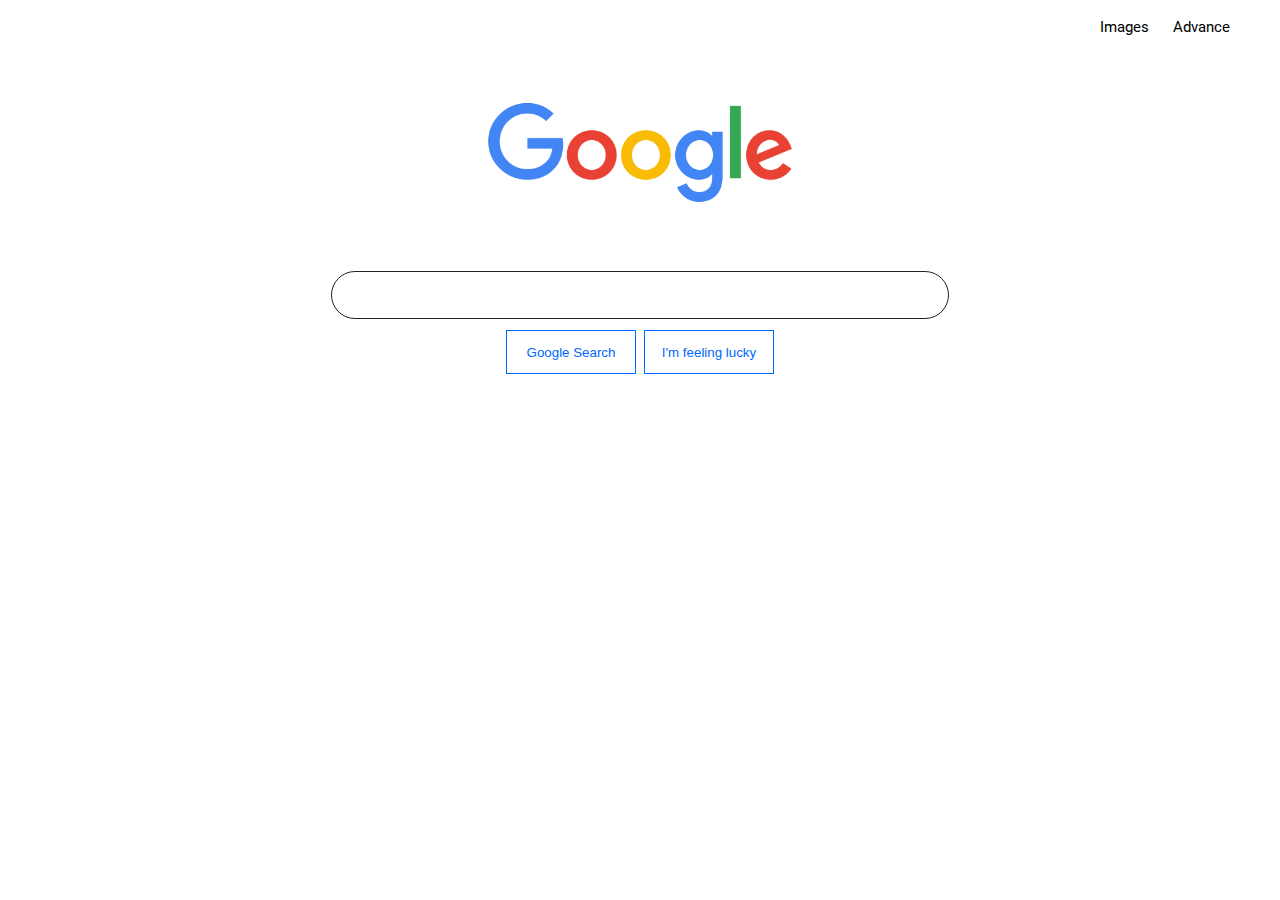
<file: index.html>
<!DOCTYPE html>
<html lang="en">
    <head>
        <title>Search</title>
        <link rel="stylesheet" href="style.css">
    </head>
    <body>
        <div class="main-container">
            <div class="navigator-container">
                <div class="empty"></div>
                <div class="navigator-items">
                    <a href="img-search.html">Images</a>
                    <a href="adv-search.html">Advance</a>
                </div>
            </div>
            <div class="brand-container">
                <div class="logo-container">
                    <img class= "logo" src="./logo/logo.png" alt="google">
                </div>
            </div>
            <div class="search-container">
                <form action="https://google.com/search">
                    <div class="search-form">
                        <input id= "search-box" type="text" name="q" autofocus>
                        <input class= "button" type="submit" value="Google Search">
                        <input class= "button" type="button" value="I'm feeling lucky">
                    </div>
                </form>
            </div>
        </div>        
    </body>
</html>
</file>
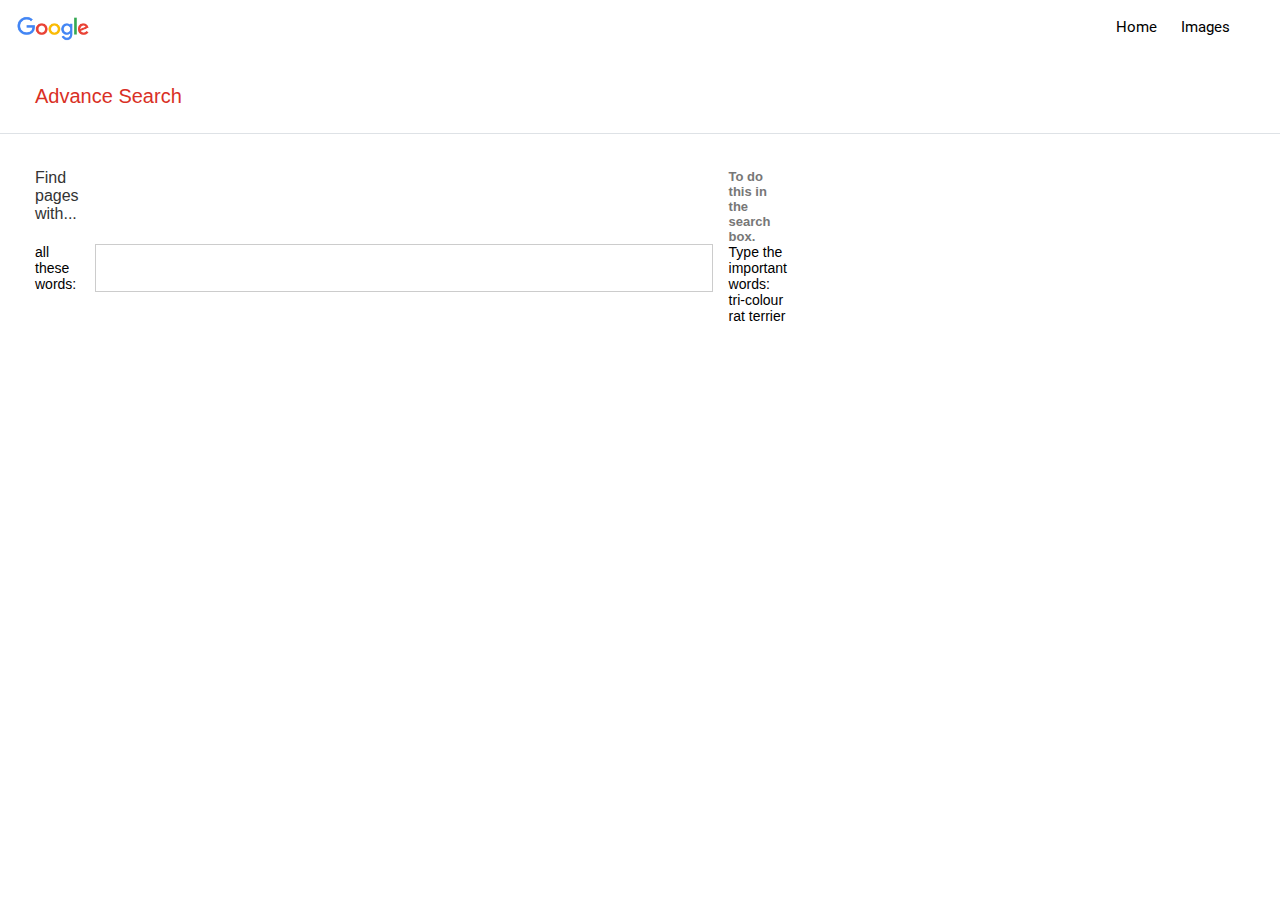
<file: adv-search.html>
<!DOCTYPE html>
<html lang="en">
    <head>
        <title>Search</title>
        <link rel="stylesheet" href="style.css">
    </head>
    <body>
        <div class="main-container">
            <div class="navigator-container">
                <div class="logo-small">
                    <img src="./logo/logo.png" alt="Google">
                </div>
                <div class="navigator-items">
                    <a href="index.html">Home</a>
                    <a href="img-search.html">Images</a>
                </div>
            </div>
            <div class="advance-search">
                <label>Advance Search<label>
            </div>
            <div class="advance-search-form">
                <form action="https://google.com/search">
                    <div class="main-form-container">                        
                        <div class="form-title">
                            <span>Find pages with...</span>
                        </div>
                        <div class="blank-space"></div>
                        <div class="to-do">
                            <span>To do this in the search box.</span>
                        </div>                    
                        <label class="first-label" for="as_q">all these words:</label>
                        <input class="adv-search-input" type="text">
                        <label class="second-label">Type the important words: tri-colour rat terrier</label>
                    </div>
                </form>
            </div>
        </div>        
    </body>
</html>
</file>
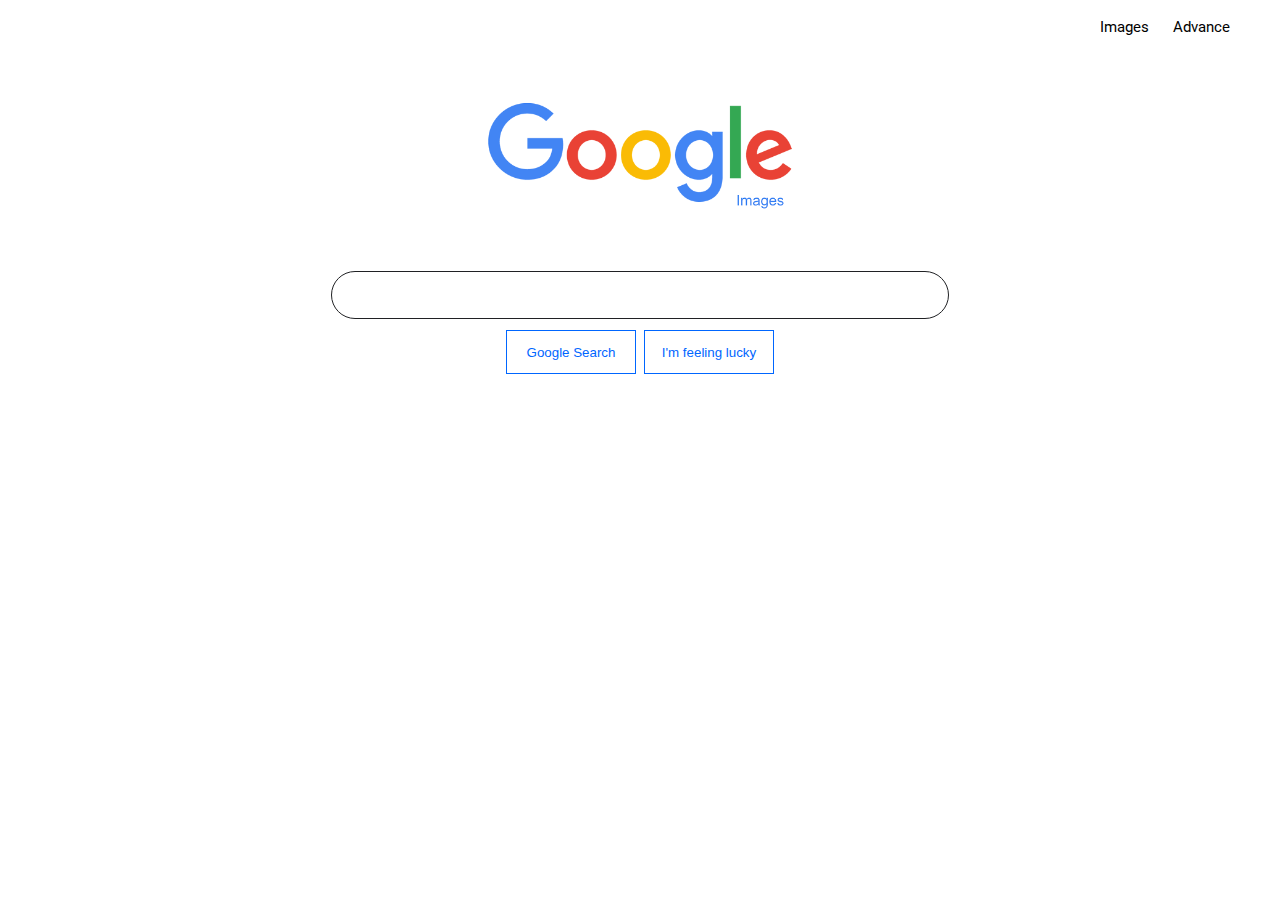
<file: img-search.html>
<!DOCTYPE html>
<html lang="en">
    <head>
        <title>Search</title>
        <link rel="stylesheet" href="style.css">
    </head>
    <body>
        <div class="main-container">
            <div class="navigator-container">
                <div class="empty"></div>
                <div class="navigator-items">
                    <a href="img-search.html">Images</a>
                    <a href="adv-search.html">Advance</a>
                </div>
            </div>
            <div class="brand-container">
                <div class="logo-container">
                    <img class= "logo" src="./logo/images-logo.png" alt="google">
                </div>
            </div>
            <div class="search-container">
                <form action="https://www.google.com/search">
                    <div class="search-form">
                        <input id= "search-box" type="text" name="q" autofocus>
                        <input type="hidden" name="udm" value="2">
                        <input class= "button" type="submit" value="Google Search">
                        <input class= "button" type="button" value="I'm feeling lucky">
                    </div>
                </form>
            </div>
        </div>        
    </body>
</html>
</file>
<file: style.css>
@font-face {
    font-family: "Roboto";
    src:
        url("./fonts/Roboto-Regular.ttf") format("truetype");

    font-weight:normal;
}

body {
    margin: 0;
    padding: 0;
    height: 100%;
    min-width: 400px;
    font-size: 14px;
    font-family: arial, sans-serif;
    box-sizing: content-box;
    display: block;
    float: none;
    line-height: normal;
    position: static;
    z-index: auto;
}

.main-container {
    display: flex;
    flex-direction: column;
    height: 100%;
    box-sizing: content-box;
    float: none;
    line-height: normal;
    position: static;
    z-index: auto;
}

.navigator-container {
    display: flex;
    align-items: center;
    justify-content: space-between;
    padding: 6px;
    margin-right: 32px;
    height: 60px;
    flex-shrink: 0;
    box-sizing: border-box;
}

.navigator-items {
    display: flex;
    padding-left: 32px;
    box-sizing: border-box;
    height: 48px;
    justify-content: flex-end;
}

a {
    appearance: none;
    text-decoration: none;
    color: inherit;
}

.navigator-items > a {
    margin: 12px;
    vertical-align: middle;
    display: inline-block;
    font-family: "Roboto", sans-serif;
    font-size: 15px;
}

.navigator-items > a:hover {
    text-decoration: underline;
} 


.brand-container {
    display: flex;
    justify-content: center;
    align-items: center;
    min-height: 92px;
}

.logo-container {
    margin: 0 auto;
    display: flex;
    justify-content: center;
}

.logo {
    height: 185px;
    width: auto;
}


.search-container {
    padding: 20px;
    max-height: 160px;
    box-sizing: border-box;
}

.search-form {
    margin: 0 auto;
    display: flex;
    flex-wrap: wrap;
    justify-content: center;
    max-width: 584px;
    padding-top: 6px;
}

input[type="text"] {
    appearance: none;
    border: none;
    text-decoration: none;
    color: inherit;
    min-width: 584px;
    height: 44px;
    width: auto;
    border-radius: 24px;
    border: 1px solid #202124;
    font-size: large;
    padding-left: 30px;
}

input[type="text"]:focus {
    appearance: none;
    outline: none;
    text-decoration:none;
    color: inherit;
}

.button {
    appearance: none;
    border: 1px solid #0066ff;
    color: #0066ff;
    background-color: #fff;
    margin: 11px 4px;
    padding: 0px 16px;
    width: 130px;
    height: 44px;
    text-align: center;
}

.button:hover {
    background-color: #0066ff;
    color: #fff;
    font-weight: 700;
}

.logo-small {
    margin: 10px;
    width: 74px;
    height: auto;
}

.logo-small > img {
    width: 74px;
    height: auto;
}

.advance-search {
    padding: 25px 35px;
    font-family: Arial, sans-serif;
    color: #d93025;
    font-weight:100;
    font-size: 20px;
    border-bottom: 1px solid #dee2e6;
}

.advance-search-form {
    display: flex;
    width: 50vw;
    font-family: arial, sans-serif;
    padding: 35px
}

.main-form-container {
    display: grid;
    grid-template-columns: 1fr, 3fr, 1fr;
}

.advance-search-form > form {
    width: 100%;
}


.blank-space{
    grid-column: 2;
}

.form-title {
    grid-column: 1;
    font-size:16px;
    font-weight: 400;
    color: #333;  
}

.to-do {
    grid-column: 3;
    font-size: 13px;
    font-weight:700;
    color: #777;
}

.first-label {
    grid-column: 1;
}

.second-label {
    grid-column: 3
}

.main-form-container > input[type="text"] {
    grid-column: 2;
    border-radius: 0px;
    border: 1px solid #ccc;
    margin: 0 1rem;
}
</file>
